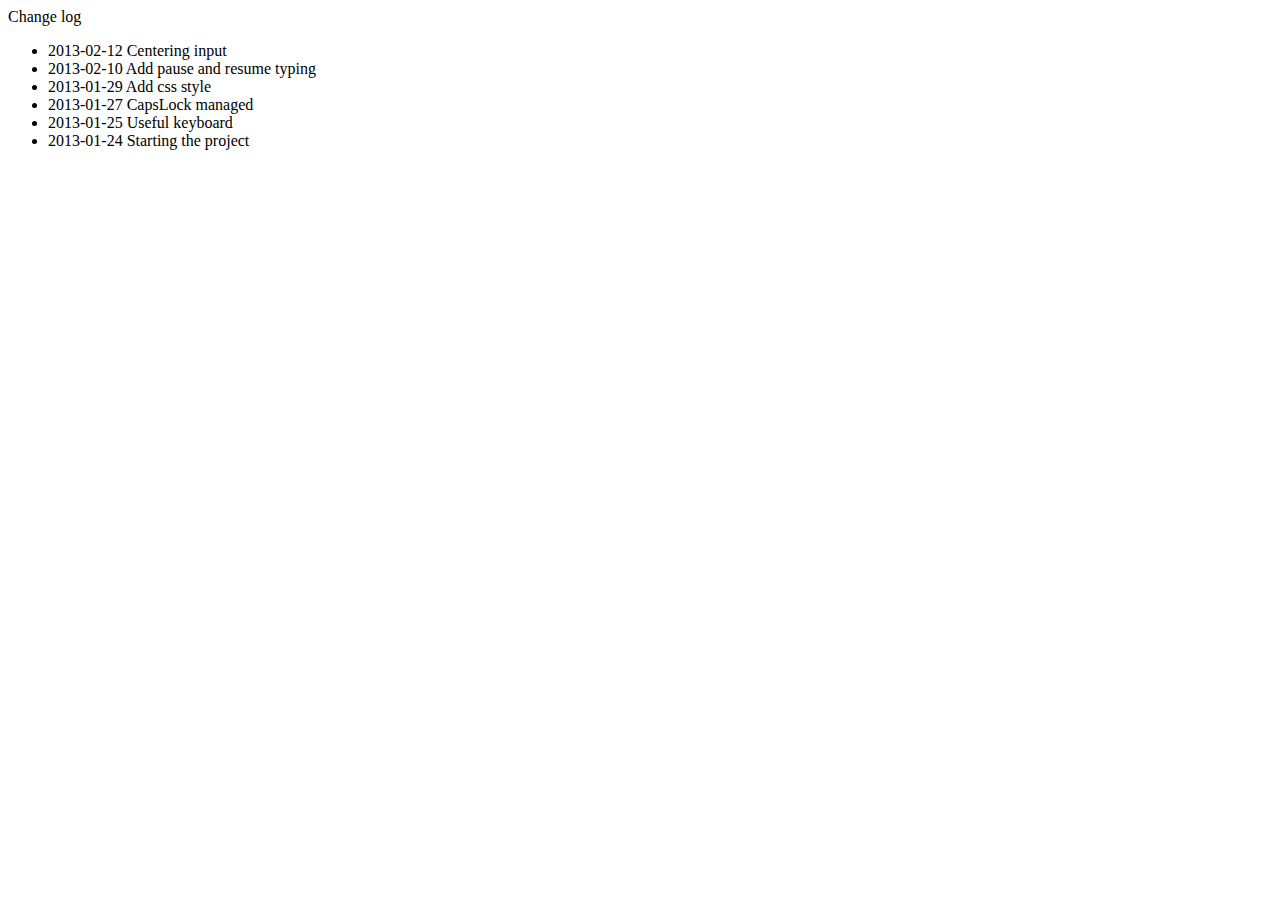
<file: about.html>
<!DOCTYPE html PUBLIC "-//W3C//DTD HTML 4.01 Transitional//EN" "http://www.w3.org/TR/html4/loose.dtd">
<html>
<head>
<meta http-equiv="Content-Type" content="text/html; charset=UTF-8">
<title>About Keyboarder</title>
</head>
<body>
<div> Change log </div>
	<ul>
	<li>2013-02-12 Centering input </li>
	<li>2013-02-10 Add pause and resume typing </li>
	<li>2013-01-29 Add css style </li>
	<li>2013-01-27 CapsLock managed </li>
	<li>2013-01-25 Useful keyboard </li>
	<li>2013-01-24 Starting the project </li>
	</ul>
</body>
</html>
</file>
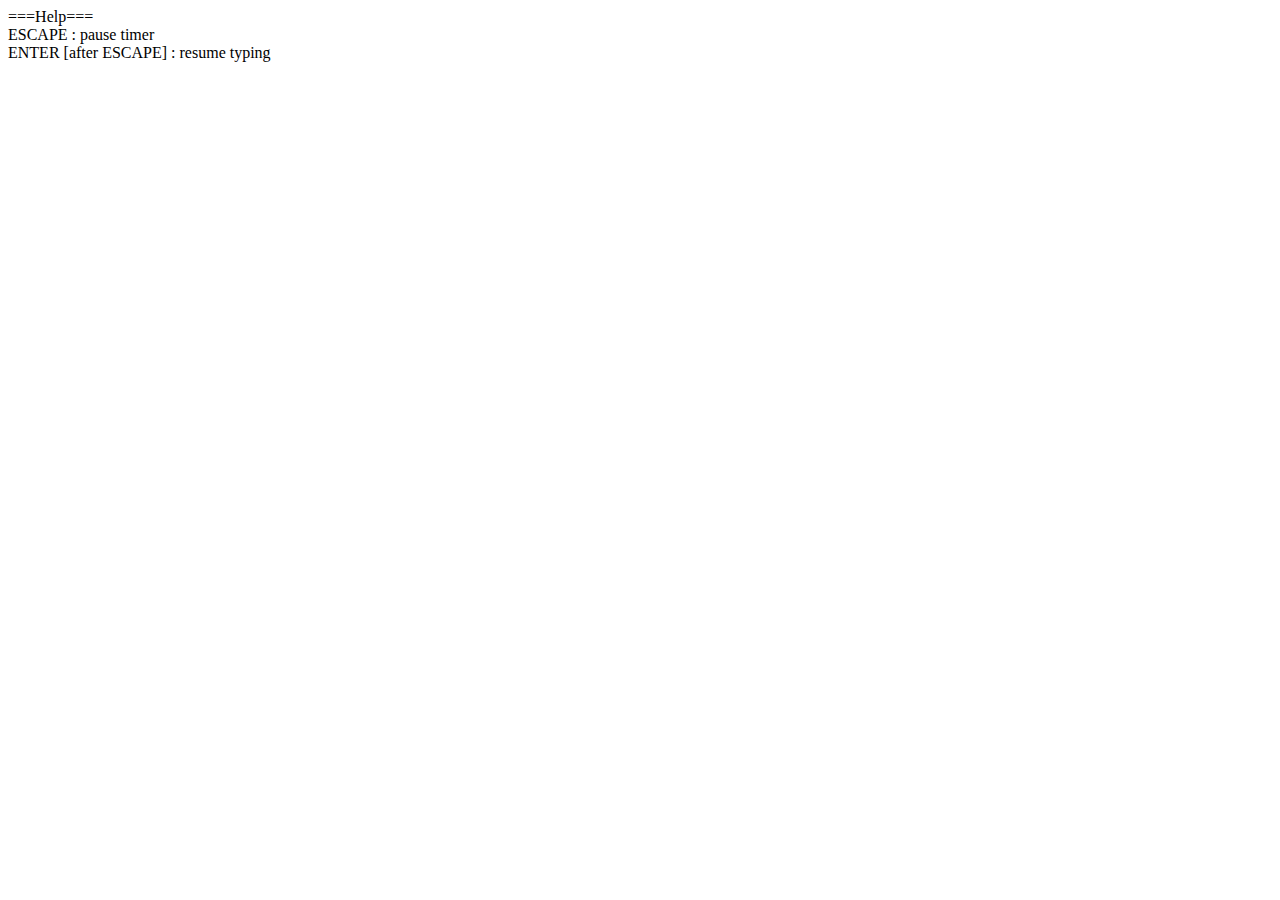
<file: help.html>
<!DOCTYPE html PUBLIC "-//W3C//DTD HTML 4.01 Transitional//EN" "http://www.w3.org/TR/html4/loose.dtd">
<html>
<head>
<meta http-equiv="Content-Type" content="text/html; charset=UTF-8">
<title>Keyboarder help</title>
</head>
<body>
===Help===<br/>
ESCAPE : pause timer <br/>
ENTER [after ESCAPE] : resume typing<br/>
</body>
</html>
</file>
